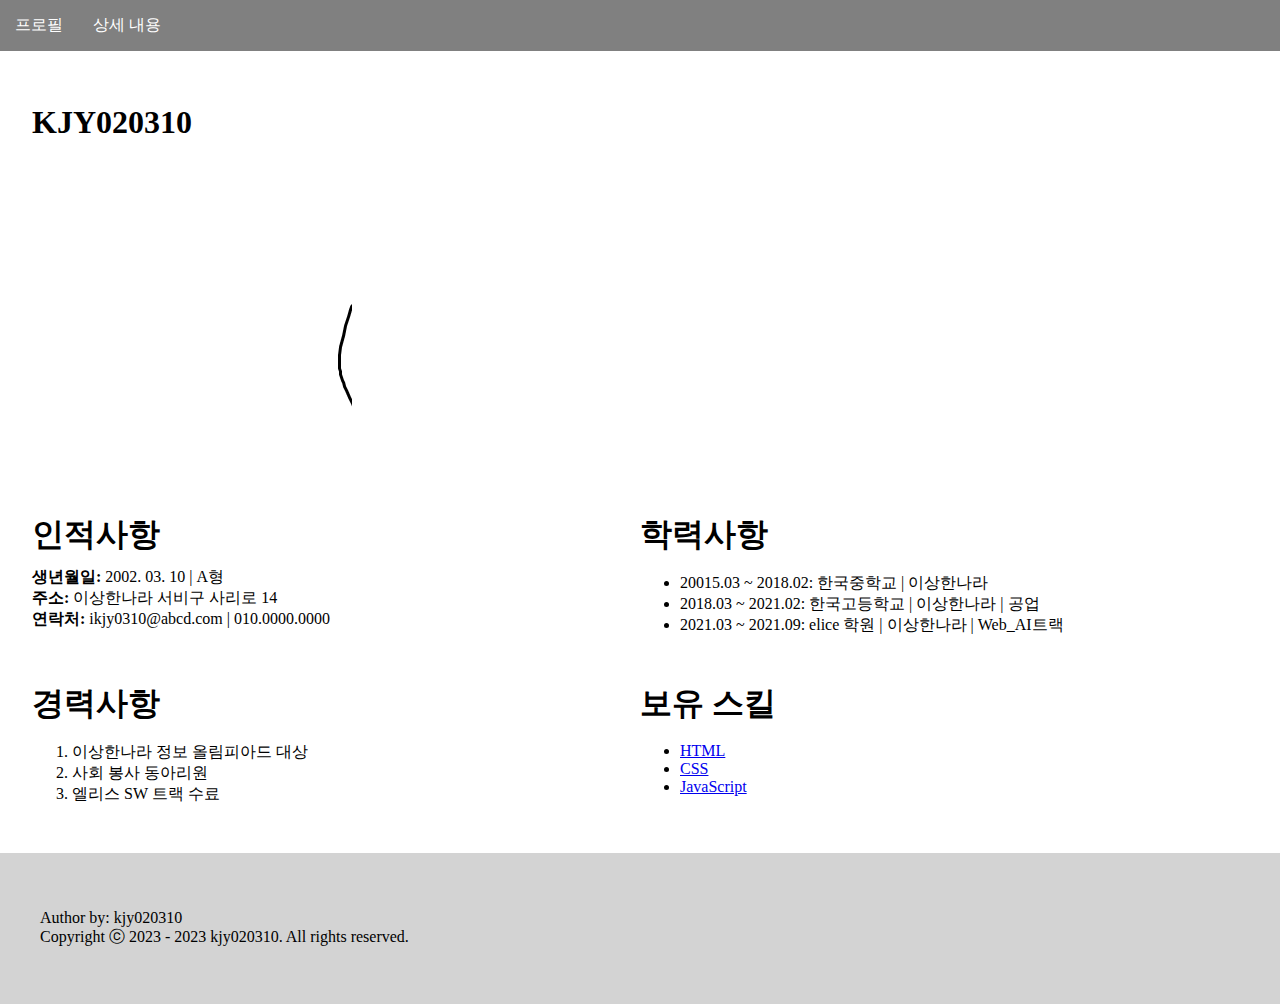
<file: index.html>
<!DOCTYPE html>
<html>

    <head>
        <meta charset="UTF-8" />
        <meta name="viewport" content="width=device-width, initial-scale=1.0" />
        <link rel="stylesheet" href="index.css" />
        <title>kjy020310 이력서</title>
    </head>

    <body>
        <header>
            <nav>
                <ul>
                    <li><a class="nav-btn" href="#profile">프로필</a></li>
                    <li><a class="nav-btn" href="#detail">상세 내용</a></li>
                </ul>
            </nav>
        </header>
        <main>
            <h1 id="profile">KJY020310</h1>
            <section class="profile_img">
                <img src="./eliceProfile.png" alt="프로필 사진" />
            </section>
            <div id="detail">
                <section>
                    <h3 class="titles">인적사항</h3>
                    <div><strong>생년월일:</strong> 2002. 03. 10 | A형</div>
                    <div><strong>주소:</strong> 이상한나라 서비구 사리로 14</div>
                    <div><strong>연락처:</strong> ikjy0310@abcd.com | 010.0000.0000</div>
                </section>
                <section>
                    <h3 class="titles">학력사항</h3>
                    <ul>
                        <li>20015.03 ~ 2018.02: 한국중학교 | 이상한나라</li>
                        <li>2018.03 ~ 2021.02: 한국고등학교 | 이상한나라 | 공업</li>
                        <li>2021.03 ~ 2021.09: elice 학원 | 이상한나라 | Web_AI트랙</li>
                    </ul>
                </section>
                <section>
                    <h3 class="titles">경력사항</h3>
                    <ol>
                        <li>이상한나라 정보 올림피아드 대상</li>
                        <li>사회 봉사 동아리원</li>
                        <li>엘리스 SW 트랙 수료</li>
                    </ol>
                </section>
                <section>
                    <h3 class="titles">보유 스킬</h3>
                    <ul>
                        <li>
                            <a href="./skills/Html.html">
                                HTML
                            </a>
                        </li>
                        <li>
                            <a href="./skills/Css.html"> CSS </a>
                        </li>
                        <li>
                            <a href="./skills/Javascript.html">
                                JavaScript
                            </a>
                        </li>
                    </ul>
                </section>
            </div>
        </main>
        <footer>
            <p>
                Author by: kjy020310 <br />
                Copyright ⓒ 2023 - 2023 kjy020310. All rights reserved.
            </p>
        </footer>
    </body>

</html>
</file>
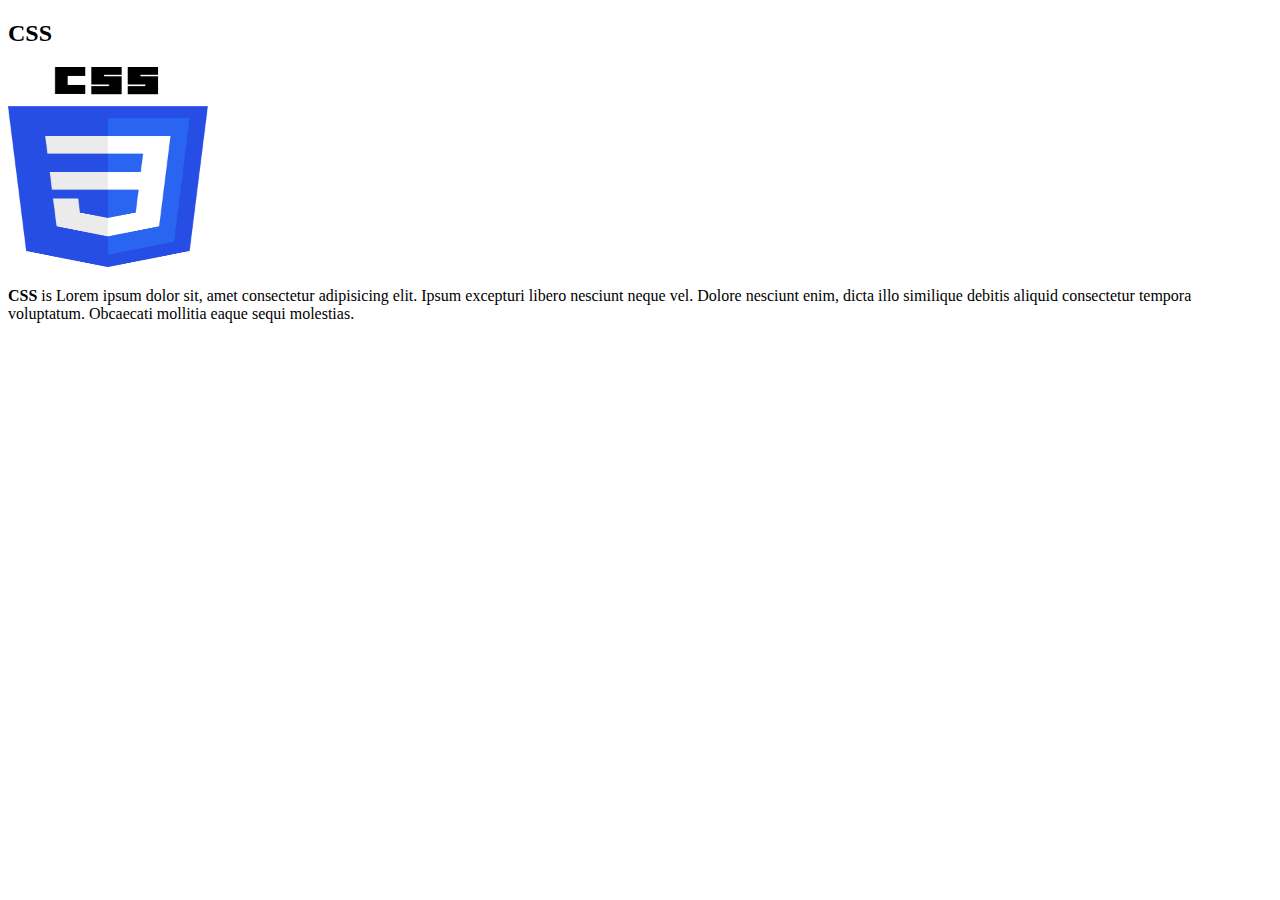
<file: skills/Css.html>
<!DOCTYPE html>
<html>
<head>
    <meta charset="UTF-8">
    <meta name="viewport" content="width=device-width, initial-scale=1.0">
    <title>CSS</title>
</head>
<body>
    <h2>CSS</h2>
    <img src="./css.png" alt="htmlPng" style="width: 200px; height: 200px;">
    <p><strong>CSS</strong> is Lorem ipsum dolor sit, amet consectetur adipisicing elit. Ipsum excepturi libero nesciunt neque vel. Dolore nesciunt enim, dicta illo similique debitis aliquid consectetur tempora voluptatum. Obcaecati mollitia eaque sequi molestias.</p>
</body>
</html>
</file>
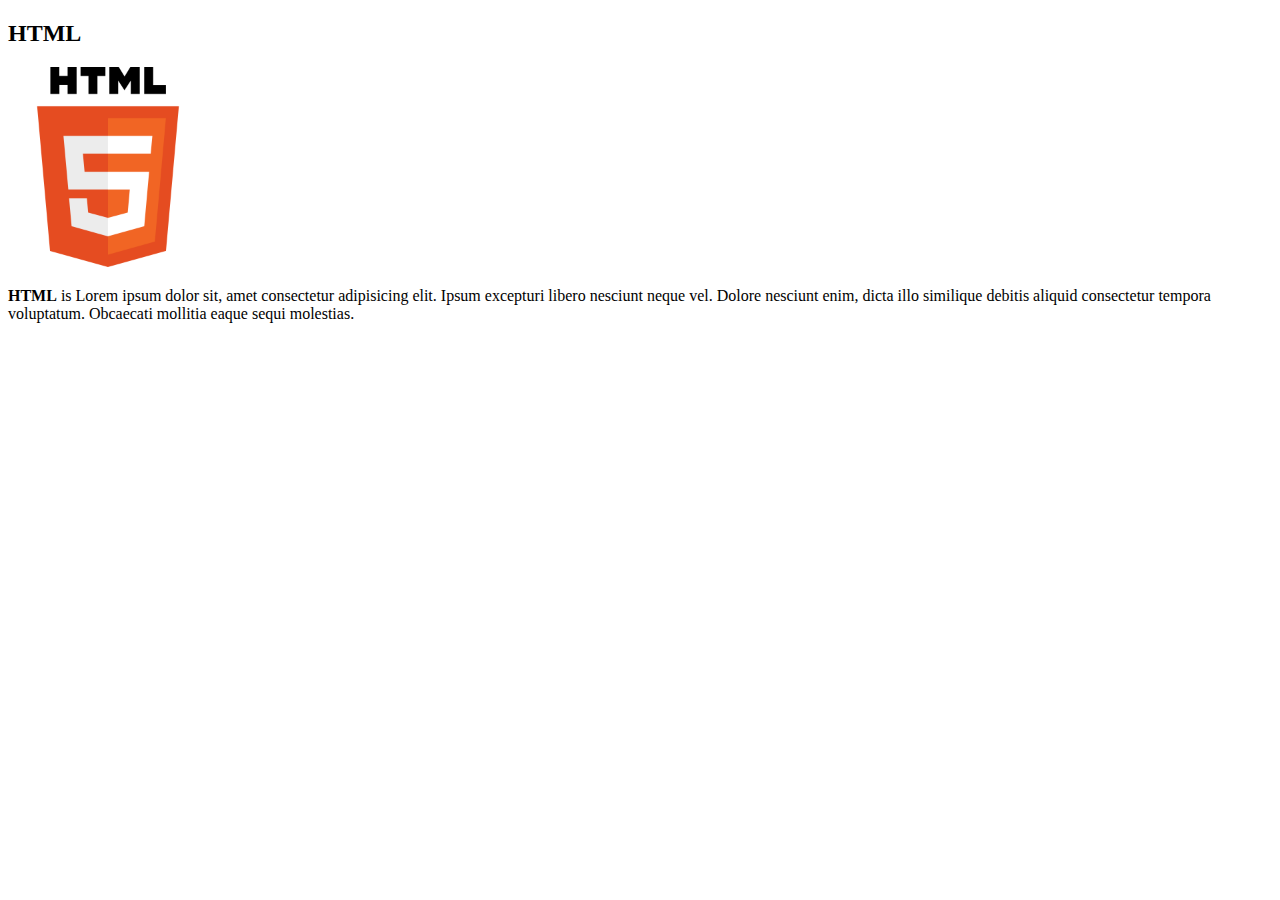
<file: skills/Html.html>
<!DOCTYPE html>
<html>
<head>
    <meta charset="UTF-8">
    <meta name="viewport" content="width=device-width, initial-scale=1.0">
    <title>HTML</title>
</head>
<body>
    <h2>HTML</h2>
    <img src="./html.png" alt="htmlPng" style="width: 200px; height: 200px;">
    <p><strong>HTML</strong> is Lorem ipsum dolor sit, amet consectetur adipisicing elit. Ipsum excepturi libero nesciunt neque vel. Dolore nesciunt enim, dicta illo similique debitis aliquid consectetur tempora voluptatum. Obcaecati mollitia eaque sequi molestias.</p>
</body>
</html>
</file>
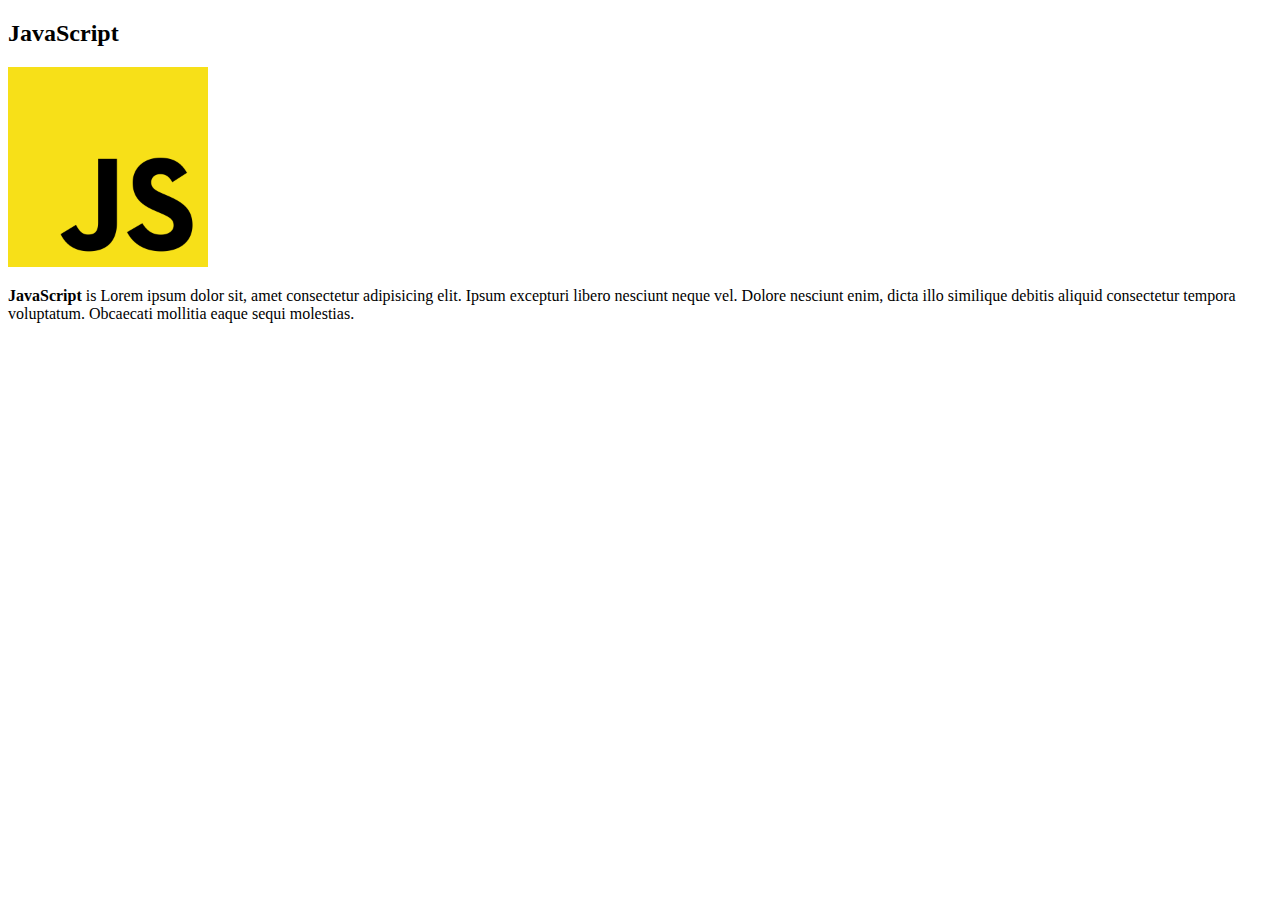
<file: skills/Javascript.html>
<!DOCTYPE html>
<html>
<head>
    <meta charset="UTF-8">
    <meta name="viewport" content="width=device-width, initial-scale=1.0">
    <title>Javascript</title>
</head>
<body>
    <h2>JavaScript</h2>
    <img src="./javascript.png" alt="htmlPng" style="width: 200px; height: 200px;">
    <p><strong>JavaScript</strong> is Lorem ipsum dolor sit, amet consectetur adipisicing elit. Ipsum excepturi libero nesciunt neque vel. Dolore nesciunt enim, dicta illo similique debitis aliquid consectetur tempora voluptatum. Obcaecati mollitia eaque sequi molestias.</p>
</body>
</html>
</file>
<file: index.css>
body {
    margin: 0;
    padding: 0;
}

header {
    background-color: grey;
}

.nav-btn:hover {
    background-color: darkgrey;
    letter-spacing: 4px;
    transition: all 0.4s ease-in;
}

nav ul {
    display: flex;
    margin: 0;
    padding: 0;
}

nav ul li {
    list-style: none;
    padding: 15px;
}

nav a {
    text-decoration: none;
    color: white;
}

.profile_img {
    width: 320px;
    height: 320px;
    overflow: hidden;
}

.profile_img img:hover {
    width: 320px;
    height: 320px;
    transform: scale(1.2);
    transition: transform 1s;
}

main {
    padding: 32px;
}

#name {
    font-size: 48px;
    margin: 20px 0;
}

#detail {
    display: grid;
    grid-template-columns: 1fr 1fr;
}

.titles {
    font-size: 32px;
    margin: 30px 0 10px 0;
}

footer {
    padding: 40px;
    background-color: lightgray;
}

@media (max-width: 768px) {
    main {
        display: flex;
        flex-direction: column;
        align-items: center;
    }

}
</file>
